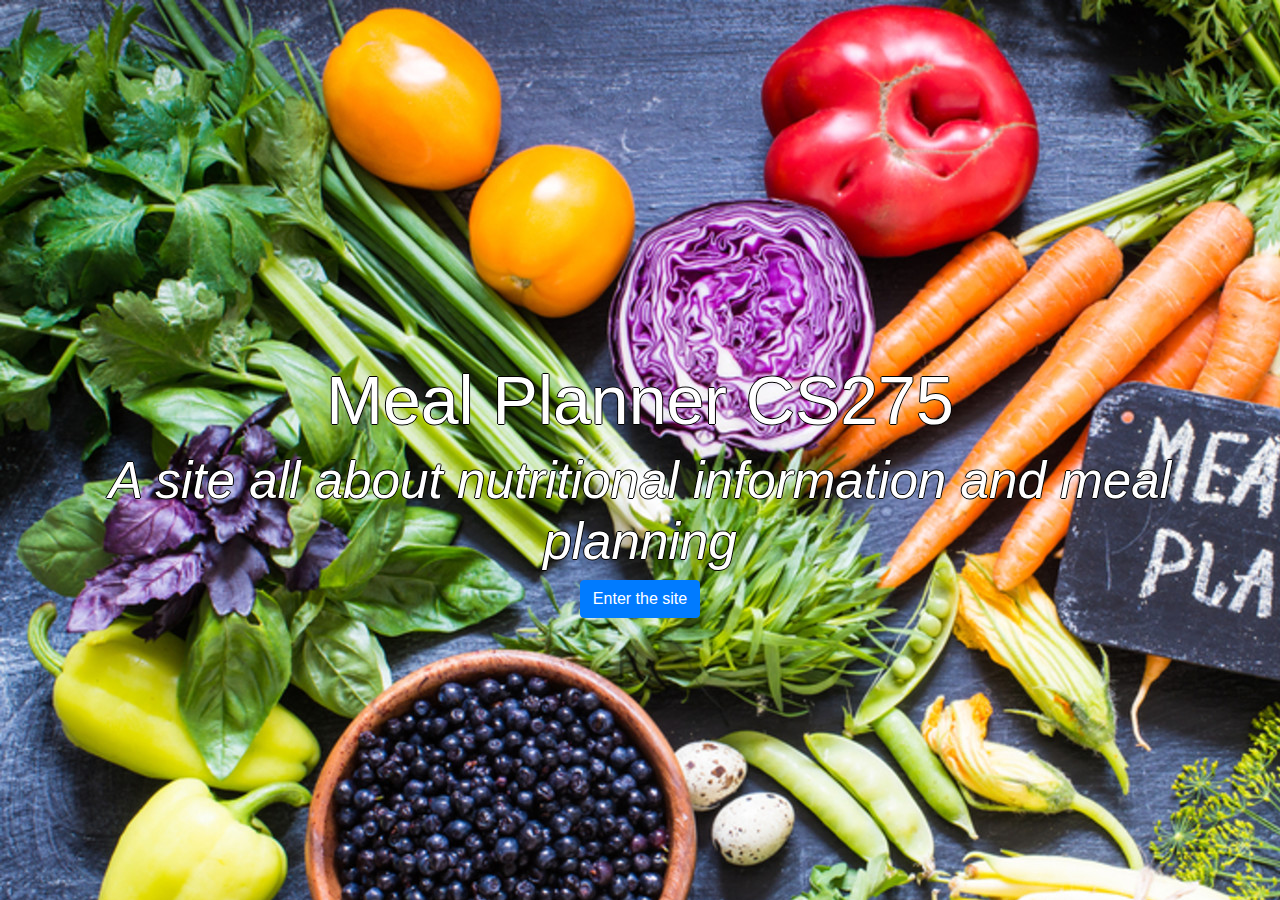
<file: index.html>
<!DOCTYPE html>
<html>
	<head>
		<Title>Meal Planner Launcher</Title>
		<meta charset="utf-8">
		<link rel="stylesheet" href="https://maxcdn.bootstrapcdn.com/bootstrap/4.3.1/css/bootstrap.min.css">
	 <style>
		.container-fluid {
			position: absolute;
			top: 40%;
			color: #fff;
		}
		body {
			background-image: url("img/background.jpg");
		}
		h1 {
		text-shadow: -1px 0 black, 0 1px black, 1px 0 black, 0 -1px black;
		font-size: 425%;
		}
		h3 {
		text-shadow: -1px 0 black, 0 1px black, 1px 0 black, 0 -1px black;
		font-size: 320%;
		}
	</style>
	</head>
	<body>
		<header>
			<div class="container-fluid bg-1 text-center">
				<h1 class="text-white">Meal Planner CS275</h1>
				<h3 class="text-white"><em>A site all about nutritional information and meal planning</em></h3>
				<a class="btn btn-primary btn-xl" href="home.html">Enter the site</a>
			</div>

		</header>
	</body>
</html>
</file>
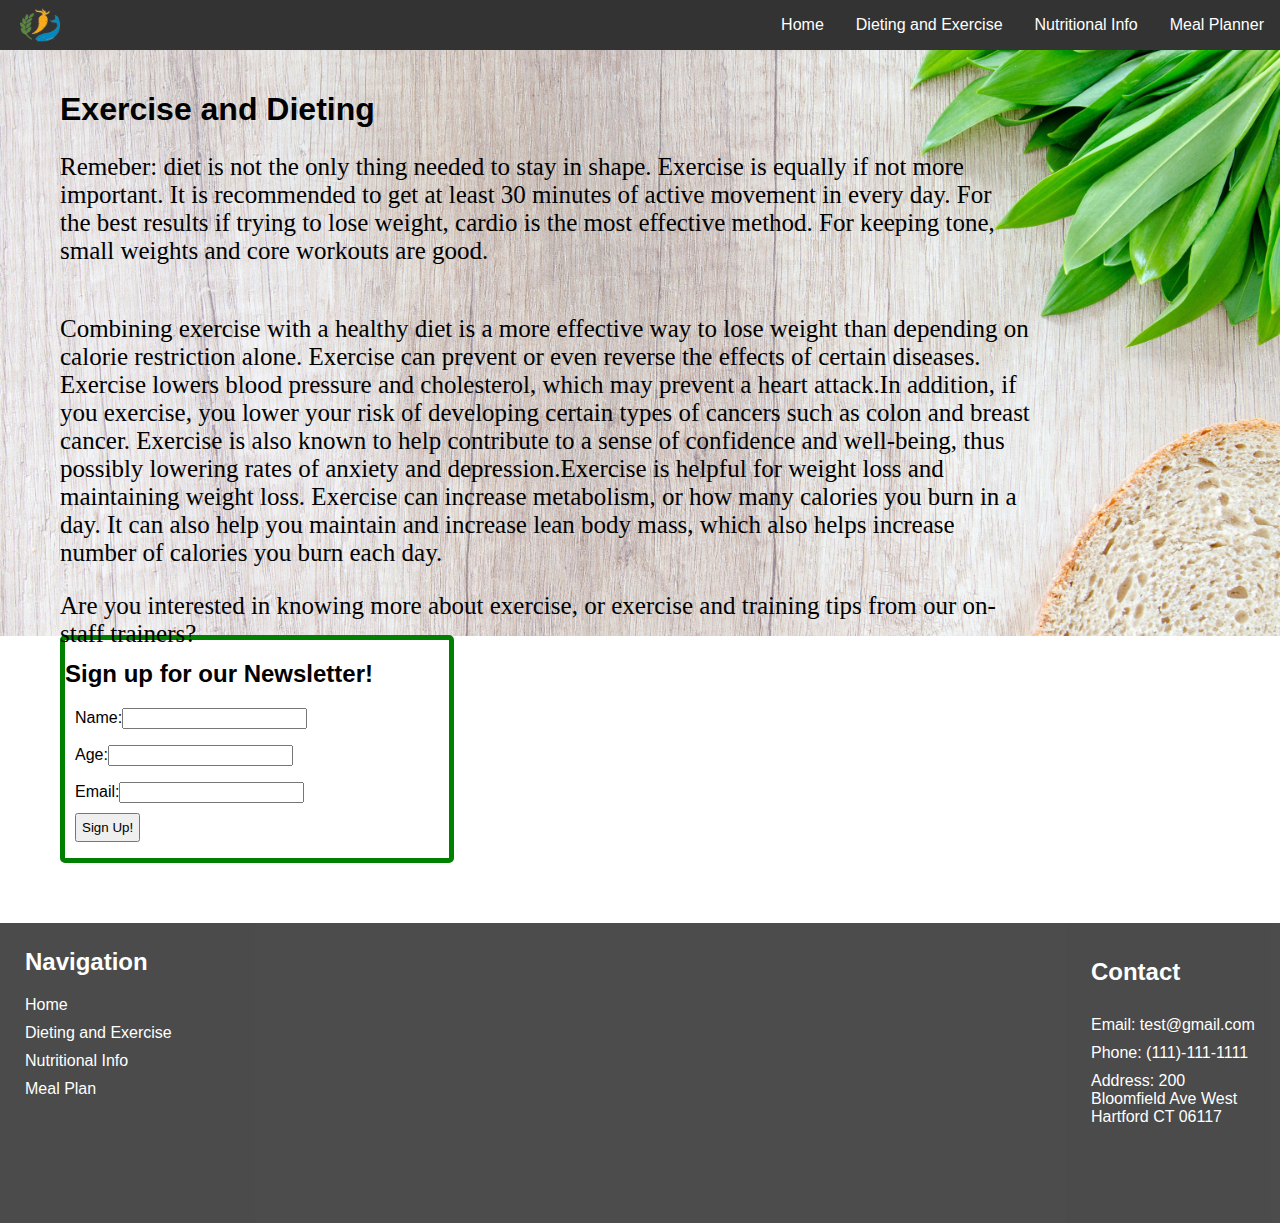
<file: dietandexercise.html>
<!DOCTYPE html>
<html lang="en">
	<head>
		<title>Dieting and Exercise</title>

	   <link rel="stylesheet" type="text/css" href="css/style.css">
		<script>
		function validate()
		{
			if (/^[0-9]+$/.test(newsletterSignup.newsletterAge.value))
			{
				if (/^[A-Za-z\s]+$/.test(newsletterSignup.newsletterName.value))
				{
					if (/^\w+([\.-]?\w+)*@\w+([\.-]?\w+)*(\.\w{2,3})+$/.test(newsletterSignup.newsletterEmail.value))
					{
						alert("Hi " + newsletterSignup.newsletterName.value + " age " + newsletterSignup.newsletterAge.value + "! Your email: " + newsletterSignup.newsletterEmail.value + " has been added to our mailing list!");
						newsletterSignup.reset();
						return true;
					}
					else
					{
						alert("That email address is invalid! Please re-enter.");
						return false;
					}
				}
				else
				{
						alert("That name is invalid! Please re-enter.");
						return false;
				}
			}
			else
			{
				alert("That age is invalid! Please re-enter.");
				return false;
			}
		}
		</script>
	</head>
	<body>
		<header>
			<nav>
				<a href="home.html"><img class="logo" src="img/logo.png" alt="logo"></a>
				<ul class="navList">
					<li class="listItem"><a href="home.html">Home</a></li>
					<li class="listItem"><a href="dietandexercise.html">Dieting and     Exercise</a></li>
					<li class="listItem"><a href="nutrition.html">Nutritional Info</a></li>
					<li class="listItem"><a href="meal.html">Meal Planner</a></li>
				</ul>
			</nav>
		</header>
		<main>
			<img src="img/hero1.jpg" alt="Hero" style="width: 100%; position: absolute; z-index: -1;">
			<div id="exerciseCalculator">
				<h1>Exercise and Dieting</h1>
				<p style="max-width: 80%; font-size: 25px; font-family: Times;">Remeber: diet is not the only thing needed to stay in shape. Exercise is equally if not more important. It is recommended to get at least 30 minutes of active movement in every day. For the best results if trying to lose weight, cardio is the most effective method. For keeping tone, small weights and core workouts are good.</p>
			</div>
			<div id="info">
				<p style="max-width: 80%; font-size: 25px; font-family: Times;">Combining exercise with a healthy diet is a more effective way to lose weight than depending on calorie restriction alone. Exercise can prevent or even reverse the effects of certain diseases. Exercise lowers blood pressure and cholesterol, which may prevent a heart attack.In addition, if you exercise, you lower your risk of developing certain types of cancers such as colon and breast cancer. Exercise is also known to help contribute to a sense of confidence and well-being, thus possibly lowering rates of anxiety and depression.Exercise is helpful for weight loss and maintaining weight loss. Exercise can increase metabolism, or how many calories you burn in a day. It can also help you maintain and increase lean body mass, which also helps increase number of calories you burn each day.</p>
				<p style="max-width: 80%; font-size: 25px; font-family: Times;">Are you interested in knowing more about exercise, or exercise and training tips from our on-staff trainers?
			</div>
			<div id="formDiv">
				<h2>Sign up for our Newsletter!</h2>
				<form id="newsletterSignup">
					<div style="margin: 10px;">
						<p>Name:<input type="text" id="newsletterName">
						<p>Age:<input type="number" id="newsletterAge">
						<p>Email:<input type="text" id="newsletterEmail"><br>
						<button type="button" onclick="validate()" style="padding: 5px; margin-top: 10px;">Sign Up!</button>
					</div>
				</form>
			</div>
		</main>
		<footer class="footer1">
       <div class="footerDiv1">
          <ul>
             <li><h2 class="footerTitle">Navigation</h2></li>
             <li class="footerItem"><a href="home.html">Home</a></li>
             <li class="footerItem"><a href="dietandexercise.html">Dieting and Exercise</a></li>
             <li class="footerItem"><a href="nutrition.html">Nutritional Info</a></li>
             <li class="footerItem"><a href="meal.html">Meal Plan</a></li>
          </ul>
       </div>
       <div class="footerDiv2">
          <ul>
             <li class="footerTitle footerTitle1"><h2>Contact</h2></li>
             <li class="footerItem"><a href="#">Email: test@gmail.com</a></li>
             <li class="footerItem"><a href="#">Phone: (111)-111-1111</a></li>
             <li class="footerItem"><a href="#">Address: 200 Bloomfield Ave West Hartford CT 06117</a></li>
          </ul>
       </div>
    </footer>
</body>
</html>
</file>
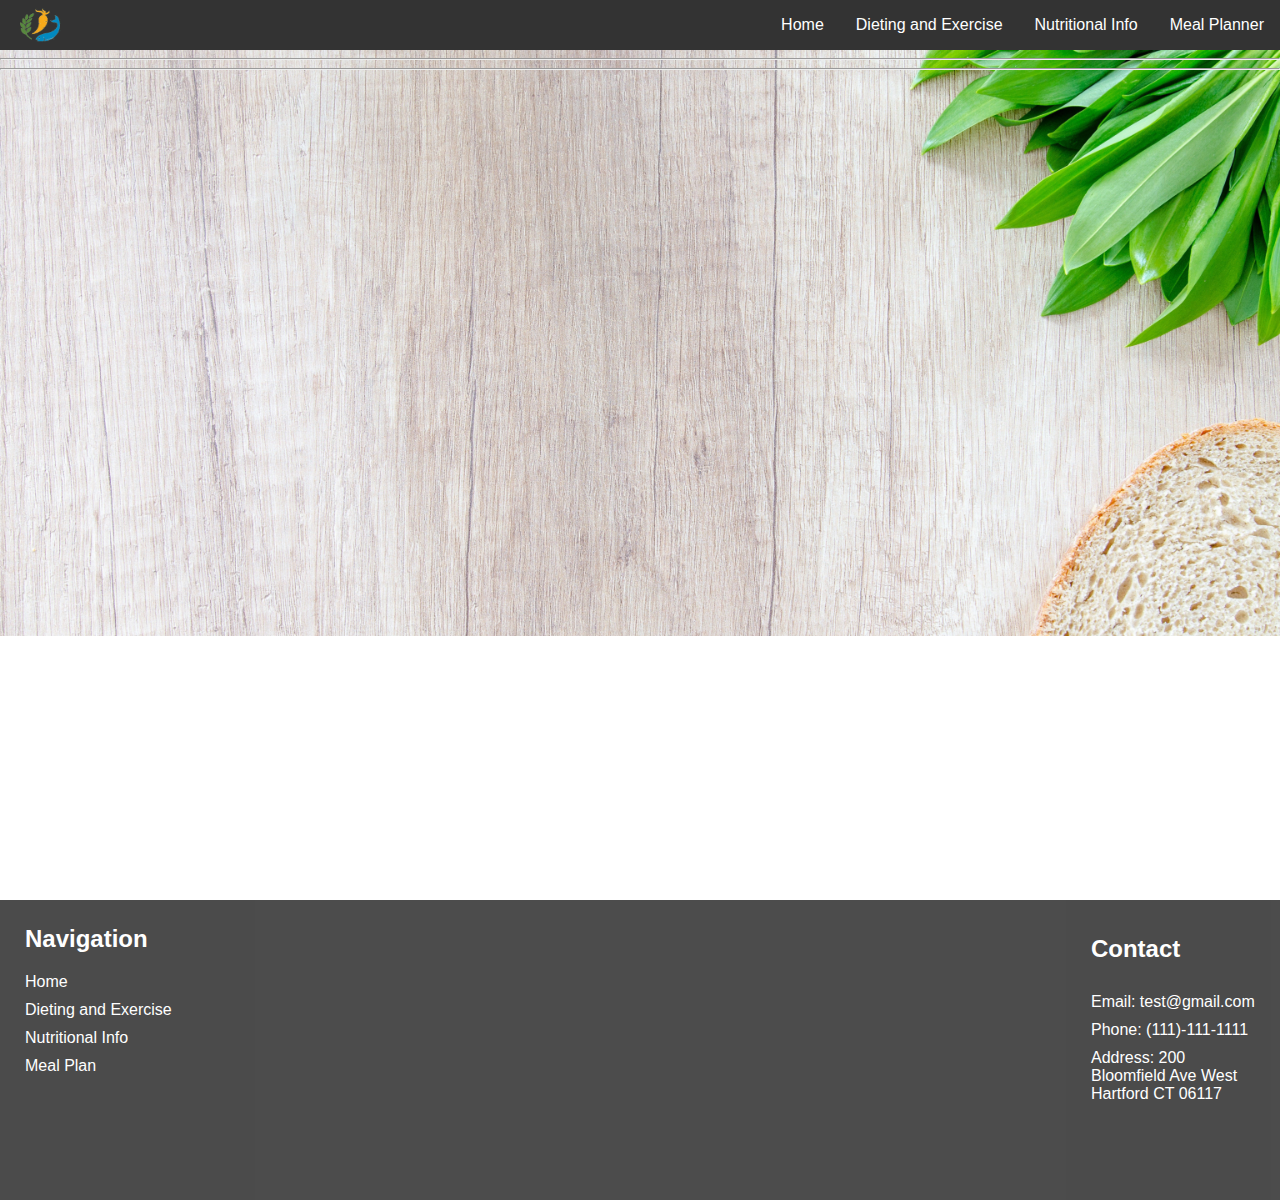
<file: fgf.html>
<!DOCTYPE html>
<html>
  <head>
    <title>Meal Planner</title>
    <meta charset="utf-8" />
    <link rel="stylesheet" type="text/css" href="css/style.css" />
    <script>
      function calculate() {
        var fullname = document.getElementById("name").value;
        var gender = "";
        var age = document.getElementById("age").value;
        var activelevel = "";
        var calories = 0;
        var windowObjectReference;

        if (/^[A-Za-z\s]+$/.test(document.getElementById("name").value)) {
          if (document.getElementById("male").checked == true) {
            gender = "Male";
          } else if (document.getElementById("female").checked == true) {
            gender = "Female";
          }

          if (document.getElementById("sedentary").selected == true) {
            activelevel = "Sedentary";
          } else if (
            document.getElementById("moderately-active").selected == true
          ) {
            activelevel = "Moderately Active";
          } else if (document.getElementById("active").selected == true) {
            activelevel = "Active";
          }

          if (
            gender == "Female" &&
            age >= 2 && age <= 3 &&
            activelevel == "Sedentary"
          ) {
            calories = 1000;
          } else if (
            gender == "Female" &&
            age >= 4 && age <= 8 &&
            activelevel == "Sedentary"
          ) {
            calories = 1200;
          } else if (
            (gender == "Female" &&
              age >= 9 && age <= 13 &&
              activelevel == "Sedentary") ||
            (gender == "Female" && age >= 51 && activelevel == "Sedentary")
          ) {
            calories = 1600;
          } else if (
            (gender == "Female" &&
              age >= 14 && age <= 18 &&
              activelevel == "Sedentary") ||
            (gender == "Female" &&
              age >= 31 && age <= 50 &&
              activelevel == "Sedentary") ||
            (gender == "Female" &&
              age >= 51 &&
              activelevel == "Moderately Active") ||
            (gender == "Male" &&
              age >= 14 && age <= 18 &&
              activelevel == "Sedentary")
          ) {
            calories = 1800;
          } else if (
            (gender == "Female" &&
              age >= 14 && age <= 18 &&
              activelevel == "Moderately Active") ||
            (gender == "Female" &&
              age >= 19 && age <= 30 &&
              activelevel == "Sedentary") ||
            (gender == "Female" &&
              age >= 31 && age <= 50 &&
              activelevel == "Moderately Active") ||
            (gender == "Male" && age >= 51 && activelevel == "Sedentary")
          ) {
            calories = 2000;
          } else if (
            (gender == "Female" &&
              age >= 31 && age <= 50 &&
              activelevel == "Active") ||
            (gender == "Male" &&
              age >= 14 && age <= 18 &&
              activelevel == "Sedentary") ||
            (gender == "Male" &&
              age >= 31 && age <= 50 &&
              activelevel == "Sedentary")
          ) {
            calories = 2200;
          } else if (
            (gender == "Female" &&
              age >= 14 && age <= 18 &&
              activelevel == "Active") ||
            (gender == "Female" &&
              age >= 19 && age <= 30 &&
              activelevel == "Active") ||
            (gender == "Male" &&
              age >= 19 && age <= 30 &&
              activelevel == "Sedentary")
          ) {
            calories = 2400;
          } else if (
            (gender == "Male" &&
              age >= 9 && age <= 13 &&
              activelevel == "Active") ||
            (gender == "Male" &&
              age >= 31 && age <= 50 &&
              activelevel == "Moderately Active")
          ) {
            calories = 2600;
          } else if (
            (gender == "Male" &&
              age >= 14 && age <= 30 &&
              activelevel == "Moderately Active") ||
            (gender == "Male" && age > 50 && activelevel == "Active")
          ) {
            calories = 2800;
          } else if (
            gender == "Male" &&
            age >= 19 && age <= 50 &&
            activelevel == "Active"
          ) {
            calories = 3000;
          } else if (
            gender == "Male" &&
            age >= 14 && age <= 18 &&
            activelevel == "Active"
          ) {
            calories = 3200;
          }

          if (calories == 1000) {
          } else if (calories == 1200) {
            document.write(
              "<table style='background-color: #ddeeff; border: solid 1px black;'><tr style='border: solid 1px black;'><td style='border: solid 1px black;'>Name: </td><td style='border: solid 1px black;'>" +
                fullname +
                "</td></tr>" +
                "<tr style='border: solid 1px black;'><td style='border: solid 1px black;'>Gender: </td><td style='border: solid 1px black;'>" +
                gender +
                "</td></tr>" +
                "<tr style='border: solid 1px black;'><td style='border: solid 1px black;'>Age: </td><td style='border: solid 1px black;'>" +
                age +
                "</td></tr>" +
                "<tr style='border: solid 1px black;'><td style='border: solid 1px black;'>Active Level: </td><td style='border: solid 1px black;'>" +
                activelevel +
                "</td></tr>" +
                "<tr style='border: solid 1px black;'><td style='border: solid 1px black;'>Calories Needed: </td><td style='border: solid 1px black;'>" +
                calories +
                "</td></tr>"
            );
          } else if (calories == 1400) {
            document.write(
              "<table style='background-color: #ddeeff; border: solid 1px black;'><tr style='border: solid 1px black;'><td style='border: solid 1px black;'>Name: </td><td style='border: solid 1px black;'>" +
                fullname +
                "</td></tr>" +
                "<tr style='border: solid 1px black;'><td style='border: solid 1px black;'>Gender: </td><td style='border: solid 1px black;'>" +
                gender +
                "</td></tr>" +
                "<tr style='border: solid 1px black;'><td style='border: solid 1px black;'>Age: </td><td style='border: solid 1px black;'>" +
                age +
                "</td></tr>" +
                "<tr style='border: solid 1px black;'><td style='border: solid 1px black;'>Active Level: </td><td style='border: solid 1px black;'>" +
                activelevel +
                "</td></tr>" +
                "<tr style='border: solid 1px black;'><td style='border: solid 1px black;'>Calories Needed: </td><td style='border: solid 1px black;'>" +
                calories +
                "</td></tr>"
            );
          } else if (calories == 1600) {
            document.write(
              "<table style='background-color: #ddeeff; border: solid 1px black;'><tr style='border: solid 1px black;'><td style='border: solid 1px black;'>Name: </td><td style='border: solid 1px black;'>" +
                fullname +
                "</td></tr>" +
                "<tr style='border: solid 1px black;'><td style='border: solid 1px black;'>Gender: </td><td style='border: solid 1px black;'>" +
                gender +
                "</td></tr>" +
                "<tr style='border: solid 1px black;'><td style='border: solid 1px black;'>Age: </td><td style='border: solid 1px black;'>" +
                age +
                "</td></tr>" +
                "<tr style='border: solid 1px black;'><td style='border: solid 1px black;'>Active Level: </td><td style='border: solid 1px black;'>" +
                activelevel +
                "</td></tr>" +
                "<tr style='border: solid 1px black;'><td style='border: solid 1px black;'>Calories Needed: </td><td style='border: solid 1px black;'>" +
                calories +
                "</td></tr>"
            );
          } else if (calories == 1800) {
            document.write(
              "<table style='background-color: #ddeeff; border: solid 1px black;'><tr style='border: solid 1px black;'><td style='border: solid 1px black;'>Name: </td><td style='border: solid 1px black;'>" +
                fullname +
                "</td></tr>" +
                "<tr style='border: solid 1px black;'><td style='border: solid 1px black;'>Gender: </td><td style='border: solid 1px black;'>" +
                gender +
                "</td></tr>" +
                "<tr style='border: solid 1px black;'><td style='border: solid 1px black;'>Age: </td><td style='border: solid 1px black;'>" +
                age +
                "</td></tr>" +
                "<tr style='border: solid 1px black;'><td style='border: solid 1px black;'>Active Level: </td><td style='border: solid 1px black;'>" +
                activelevel +
                "</td></tr>" +
                "<tr style='border: solid 1px black;'><td style='border: solid 1px black;'>Calories Needed: </td><td style='border: solid 1px black;'>" +
                calories +
                "</td></tr>"
            );
          } else if (calories == 2000) {
            document.write(
              "<table style='background-color: #ddeeff; border: solid 1px black;'><tr style='border: solid 1px black;'><td style='border: solid 1px black;'>Name: </td><td style='border: solid 1px black;'>" +
                fullname +
                "</td></tr>" +
                "<tr style='border: solid 1px black;'><td style='border: solid 1px black;'>Gender: </td><td style='border: solid 1px black;'>" +
                gender +
                "</td></tr>" +
                "<tr style='border: solid 1px black;'><td style='border: solid 1px black;'>Age: </td><td style='border: solid 1px black;'>" +
                age +
                "</td></tr>" +
                "<tr style='border: solid 1px black;'><td style='border: solid 1px black;'>Active Level: </td><td style='border: solid 1px black;'>" +
                activelevel +
                "</td></tr>" +
                "<tr style='border: solid 1px black;'><td style='border: solid 1px black;'>Calories Needed: </td><td style='border: solid 1px black;'>" +
                calories +
                "</td></tr>"
            );
          } else if (calories == 2200) {
            document.write(
              "<table style='background-color: #ddeeff; border: solid 1px black;'><tr style='border: solid 1px black;'><td style='border: solid 1px black;'>Name: </td><td style='border: solid 1px black;'>" +
                fullname +
                "</td></tr>" +
                "<tr style='border: solid 1px black;'><td style='border: solid 1px black;'>Gender: </td><td style='border: solid 1px black;'>" +
                gender +
                "</td></tr>" +
                "<tr style='border: solid 1px black;'><td style='border: solid 1px black;'>Age: </td><td style='border: solid 1px black;'>" +
                age +
                "</td></tr>" +
                "<tr style='border: solid 1px black;'><td style='border: solid 1px black;'>Active Level: </td><td style='border: solid 1px black;'>" +
                activelevel +
                "</td></tr>" +
                "<tr style='border: solid 1px black;'><td style='border: solid 1px black;'>Calories Needed: </td><td style='border: solid 1px black;'>" +
                calories +
                "</td></tr>"
            );
          } else if (calories == 2400) {
            document.write(
              "<table style='background-color: #ddeeff; border: solid 1px black;'><tr style='border: solid 1px black;'><td style='border: solid 1px black;'>Name: </td><td style='border: solid 1px black;'>" +
                fullname +
                "</td></tr>" +
                "<tr style='border: solid 1px black;'><td style='border: solid 1px black;'>Gender: </td><td style='border: solid 1px black;'>" +
                gender +
                "</td></tr>" +
                "<tr style='border: solid 1px black;'><td style='border: solid 1px black;'>Age: </td><td style='border: solid 1px black;'>" +
                age +
                "</td></tr>" +
                "<tr style='border: solid 1px black;'><td style='border: solid 1px black;'>Active Level: </td><td style='border: solid 1px black;'>" +
                activelevel +
                "</td></tr>" +
                "<tr style='border: solid 1px black;'><td style='border: solid 1px black;'>Calories Needed: </td><td style='border: solid 1px black;'>" +
                calories +
                "</td></tr>"
            );
          } else if (calories == 2600) {
            document.write(
              "<table style='background-color: #ddeeff; border: solid 1px black;'><tr style='border: solid 1px black;'><td style='border: solid 1px black;'>Name: </td><td style='border: solid 1px black;'>" +
                fullname +
                "</td></tr>" +
                "<tr style='border: solid 1px black;'><td style='border: solid 1px black;'>Gender: </td><td style='border: solid 1px black;'>" +
                gender +
                "</td></tr>" +
                "<tr style='border: solid 1px black;'><td style='border: solid 1px black;'>Age: </td><td style='border: solid 1px black;'>" +
                age +
                "</td></tr>" +
                "<tr style='border: solid 1px black;'><td style='border: solid 1px black;'>Active Level: </td><td style='border: solid 1px black;'>" +
                activelevel +
                "</td></tr>" +
                "<tr style='border: solid 1px black;'><td style='border: solid 1px black;'>Calories Needed: </td><td style='border: solid 1px black;'>" +
                calories +
                "</td></tr>"
            );
          } else if (calories == 2800) {
            document.write(
              "<table style='background-color: #ddeeff; border: solid 1px black;'><tr style='border: solid 1px black;'><td style='border: solid 1px black;'>Name: </td><td style='border: solid 1px black;'>" +
                fullname +
                "</td></tr>" +
                "<tr style='border: solid 1px black;'><td style='border: solid 1px black;'>Gender: </td><td style='border: solid 1px black;'>" +
                gender +
                "</td></tr>" +
                "<tr style='border: solid 1px black;'><td style='border: solid 1px black;'>Age: </td><td style='border: solid 1px black;'>" +
                age +
                "</td></tr>" +
                "<tr style='border: solid 1px black;'><td style='border: solid 1px black;'>Active Level: </td><td style='border: solid 1px black;'>" +
                activelevel +
                "</td></tr>" +
                "<tr style='border: solid 1px black;'><td style='border: solid 1px black;'>Calories Needed: </td><td style='border: solid 1px black;'>" +
                calories +
                "</td></tr>"
            );
          } else if (calories == 3000) {
            document.write(
              "<table style='background-color: #ddeeff; border: solid 1px black;'><tr style='border: solid 1px black;'><td style='border: solid 1px black;'>Name: </td><td style='border: solid 1px black;'>" +
                fullname +
                "</td></tr>" +
                "<tr style='border: solid 1px black;'><td style='border: solid 1px black;'>Gender: </td><td style='border: solid 1px black;'>" +
                gender +
                "</td></tr>" +
                "<tr style='border: solid 1px black;'><td style='border: solid 1px black;'>Age: </td><td style='border: solid 1px black;'>" +
                age +
                "</td></tr>" +
                "<tr style='border: solid 1px black;'><td style='border: solid 1px black;'>Active Level: </td><td style='border: solid 1px black;'>" +
                activelevel +
                "</td></tr>" +
                "<tr style='border: solid 1px black;'><td style='border: solid 1px black;'>Calories Needed: </td><td style='border: solid 1px black;'>" +
                calories +
                "</td></tr>"
            );
          } else if (calories == 3200) {
            document.write(
              "<table style='background-color: #ddeeff; border: solid 1px black;'><tr style='border: solid 1px black;'><td style='border: solid 1px black;'>Name: </td><td style='border: solid 1px black;'>" +
                fullname +
                "</td></tr>" +
                "<tr style='border: solid 1px black;'><td style='border: solid 1px black;'>Gender: </td><td style='border: solid 1px black;'>" +
                gender +
                "</td></tr>" +
                "<tr style='border: solid 1px black;'><td style='border: solid 1px black;'>Age: </td><td style='border: solid 1px black;'>" +
                age +
                "</td></tr>" +
                "<tr style='border: solid 1px black;'><td style='border: solid 1px black;'>Active Level: </td><td style='border: solid 1px black;'>" +
                activelevel +
                "</td></tr>" +
                "<tr style='border: solid 1px black;'><td style='border: solid 1px black;'>Calories Needed: </td><td style='border: solid 1px black;'>" +
                calories +
                "</td></tr>"
            );
          }

          // alert(fullname + " " + gender + " " + age + " " + activelevel + " " + calories);
        } else {
          alert("Invalid name! Please re-enter name and try again.");
        }
      }
    </script>
  </head>
  <body style="margin: 0; padding: 0;">
    <header>
      <nav>
        <a href="home.html"
          ><img class="logo" src="img/logo.png" alt="logo"
        /></a>
        <ul class="navList">
          <li class="listItem"><a href="home.html">Home</a></li>
          <li class="listItem">
            <a href="dietandexercise.html">Dieting and Exercise</a>
          </li>
          <li class="listItem">
            <a href="nutrition.html">Nutritional Info</a>
          </li>
          <li class="listItem"><a href="meal.html">Meal Planner</a></li>
        </ul>
      </nav>
    </header>
    <main>
      <img
        src="img/hero1.jpg"
        alt="Hero"
        style="width: 100%; position: absolute; z-index: -1;"
      />
      <hr />

      <hr />
    </main>
    <footer class="footer1">
      <div class="footerDiv1">
        <ul>
          <li><h2 class="footerTitle">Navigation</h2></li>
          <li class="footerItem"><a href="home.html">Home</a></li>
          <li class="footerItem">
            <a href="dietandexercise.html">Dieting and Exercise</a>
          </li>
          <li class="footerItem">
            <a href="nutrition.html">Nutritional Info</a>
          </li>
          <li class="footerItem"><a href="meal.html">Meal Plan</a></li>
        </ul>
      </div>
      <div class="footerDiv2">
        <ul>
          <li class="footerTitle footerTitle1"><h2>Contact</h2></li>
          <li class="footerItem"><a href="#">Email: test@gmail.com</a></li>
          <li class="footerItem"><a href="#">Phone: (111)-111-1111</a></li>
          <li class="footerItem">
            <a href="#">Address: 200 Bloomfield Ave West Hartford CT 06117</a>
          </li>
        </ul>
      </div>
    </footer>
  </body>
</html>
</file>
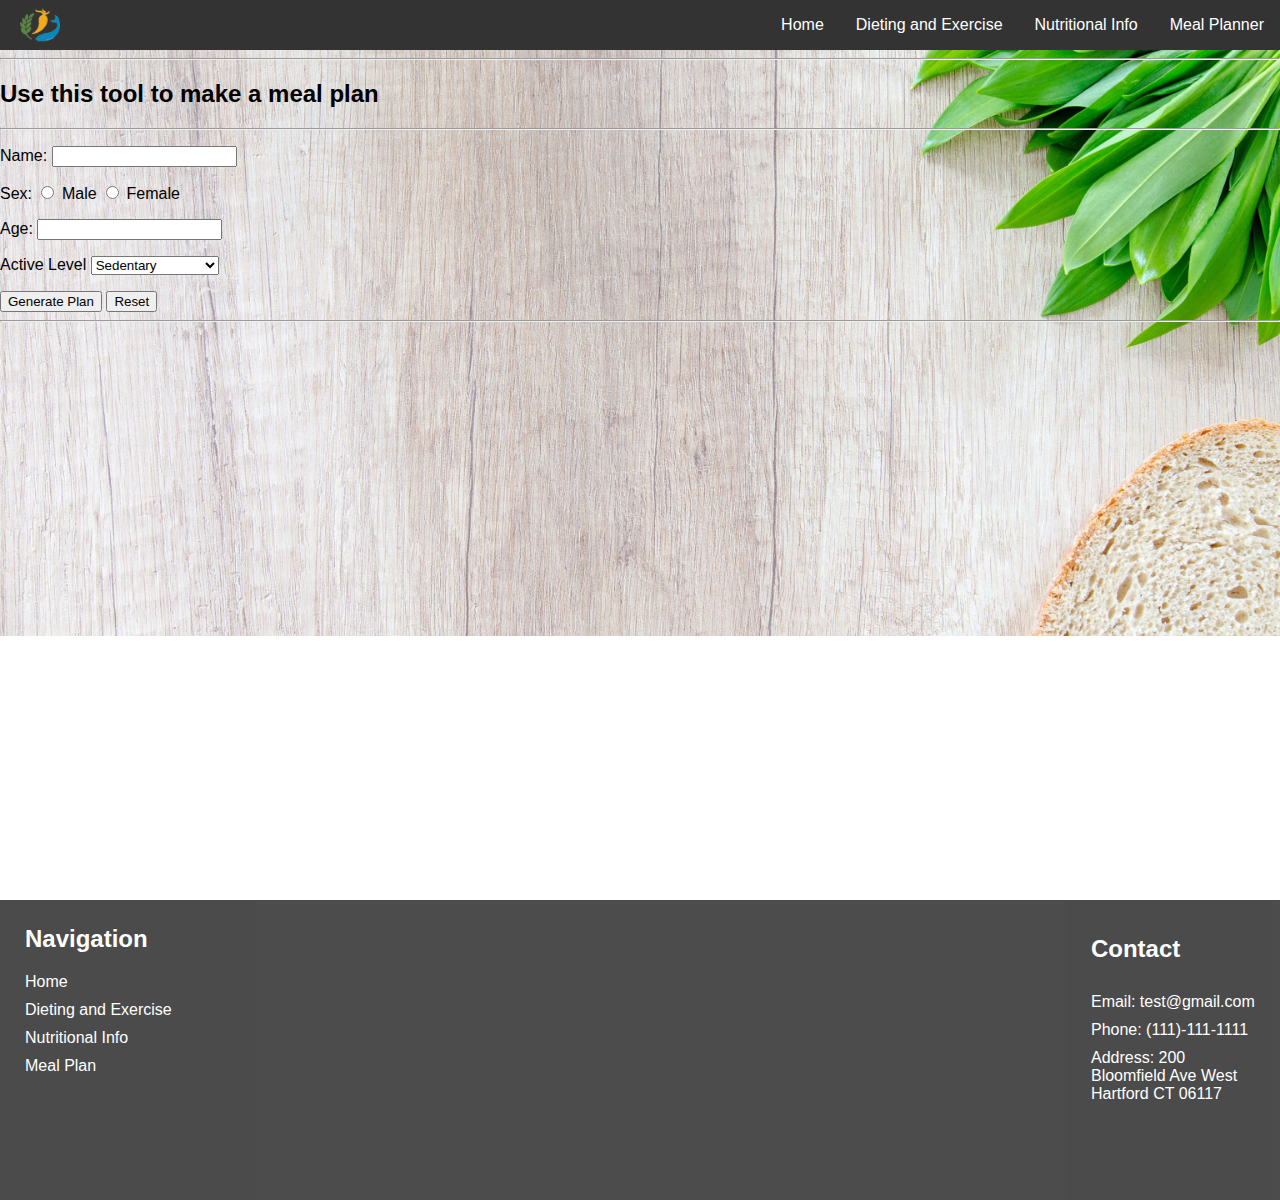
<file: meal.html>
<!DOCTYPE html>
<html>
	<head>
		<title>Meal Planner</title>
		<meta charset="utf-8">
		<link rel="stylesheet" type="text/css" href="css/style.css">
		<script type="text/javascript" src="main.js"></script>
	</head>
	<body style="margin: 0; padding: 0;">
		<header>
			<nav>
				<a href="home.html"><img class="logo" src="img/logo.png" alt="logo"></a>
				<ul class="navList">
					<li class="listItem"><a href="home.html">Home</a></li>
					<li class="listItem"><a href="dietandexercise.html">Dieting and Exercise</a></li>
					<li class="listItem"><a href="nutrition.html">Nutritional Info</a></li>
					<li class="listItem"><a href="meal.html">Meal Planner</a></li>
				</ul>
			</nav>
		</header>
		<main>
			<img src="img/hero1.jpg" alt="Hero" style="width: 100%; position: absolute; z-index: -1;">
			<hr>
			<h2>Use this tool to make a meal plan</h2>
			<hr>
				<p>Name:
					<input type="text" id="name">
				<p>Sex:
					<input type="radio" id="male"> Male
					<input type="radio" id="female"> Female
				<p>Age:
					<input type="number" id="age">
				<p>Active Level
					<select name="active-select">
						<option id="sedentary">Sedentary</option>
						<option id="moderately-active">Moderately Active</option>
						<option id="active">Active</option>
					</select>
				<div>
					<button onClick="calculate()">Generate Plan</button>
					<button onClick="resetVal()" value="">Reset</button>
				</div>
			<div id="plan">
			</div>
			<hr>
		</main>
		<footer class="footer1">
	      <div class="footerDiv1">
	         <ul>
	            <li><h2 class="footerTitle">Navigation</h2></li>
	            <li class="footerItem"><a href="home.html">Home</a></li>
	            <li class="footerItem"><a href="dietandexercise.html">Dieting and Exercise</a></li>
	            <li class="footerItem"><a href="nutrition.html">Nutritional Info</a></li>
	            <li class="footerItem"><a href="meal.html">Meal Plan</a></li>
	         </ul>
	      </div>
	      <div class="footerDiv2">
	         <ul>
	            <li class="footerTitle footerTitle1"><h2>Contact</h2></li>
	            <li class="footerItem"><a href="#">Email: test@gmail.com</a></li>
	            <li class="footerItem"><a href="#">Phone: (111)-111-1111</a></li>
	            <li class="footerItem"><a href="#">Address: 200 Bloomfield Ave West Hartford CT 06117</a></li>
	         </ul>
	      </div>
	   </footer>
	</body>

</html>
</file>
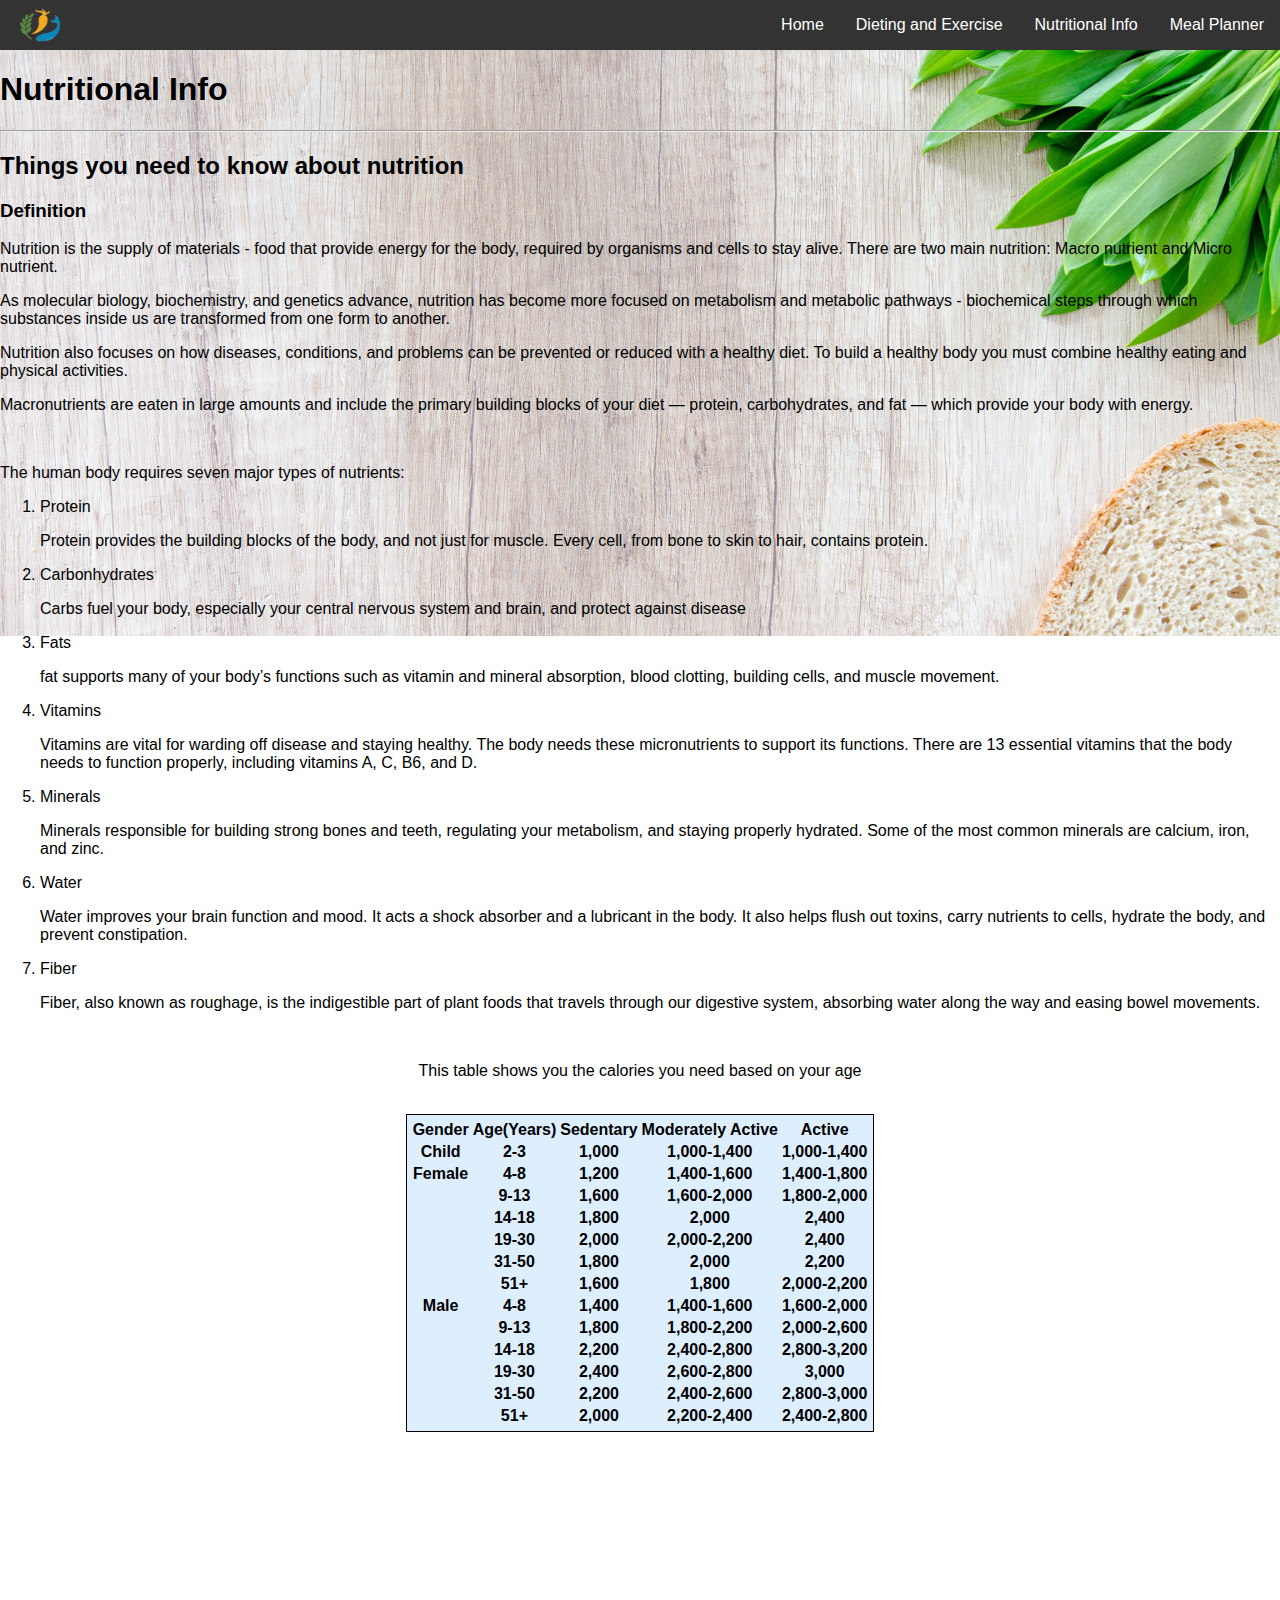
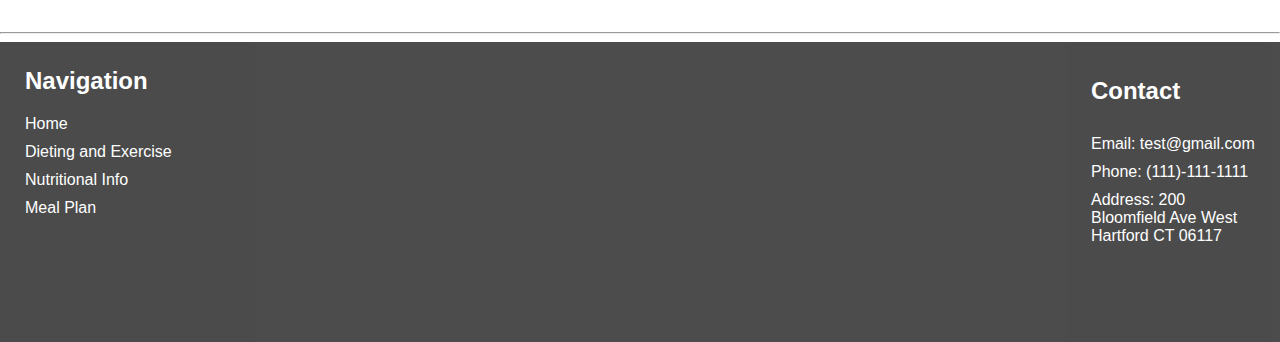
<file: nutrition.html>
<!--Xuan Thu Dao
	Nutrition information page for group project
	11/7/2019-->
<!DOCTYPE html>
<html>
	<head>
		<title>Nutrition</title>
		<meta charset="utf-8">
		<link rel="stylesheet" type="text/css" href="css/style.css">
	</head>
	<body>
		<header style="">
			<nav>
				<a href="home.html"><img class="logo" src="img/logo.png" alt="logo"></a>
				<ul class="navList">
					<li class="listItem"><a href="home.html">Home</a></li>
					<li class="listItem"><a href="dietandexercise.html">Dieting and     Exercise</a></li>
					<li class="listItem"><a href="nutrition.html">Nutritional Info</a></li>
					<li class="listItem"><a href="meal.html">Meal Planner</a></li>
				</ul>
			</nav>
		</header>
		<main>
			<img src="img/hero1.jpg" alt="Hero" style="width: 100%; position: absolute; z-index: -1;">
			<h1>Nutritional Info</h1>
			<hr>
			<h2>Things you need to know about nutrition</h2>
			<h3>Definition</h3>
			
			<p>Nutrition is the supply of materials - food that provide energy for the body, required by organisms and cells to stay alive. There are two main nutrition: Macro nutrient and Micro nutrient. </p>
			
			<p>As molecular biology, biochemistry, and genetics advance, nutrition has become more focused on metabolism and metabolic pathways - biochemical steps through which substances inside us are transformed from one form to another.</p>

			<p>Nutrition also focuses on how diseases, conditions, and problems can be prevented or reduced with a healthy diet.
			To build a healthy body you must combine healthy eating and physical activities.</p>
			
			<p>Macronutrients are eaten in large amounts and include the primary building blocks of your diet — protein, carbohydrates, and fat — which provide your body with energy.</p>
			<br>
			<p>The human body requires seven major types of nutrients:</p>
			<ol>
				<li>Protein
					<p>Protein provides the building blocks of the body, and not just for muscle. Every cell, from bone to skin to hair, contains protein.</p>
				</li>
				<li>Carbonhydrates
					<p>Carbs fuel your body, especially your central nervous system and brain, and protect against disease</p>
				</li>
				<li>Fats
					<p>fat supports many of your body’s functions such as vitamin and mineral absorption, blood clotting, building cells, and muscle movement.</p>
				</li>
				<li>Vitamins
					<p>Vitamins are vital for warding off disease and staying healthy. The body needs these micronutrients to support its functions. There are 13 essential vitamins that the body needs to function properly, including vitamins A, C, B6, and D.</p>
				</li>
				<li>Minerals
					<p>Minerals responsible for building strong bones and teeth, regulating your metabolism, and staying properly hydrated. Some of the most common minerals are calcium, iron, and zinc.</p>
				</li>
				<li>Water
					<p>Water improves your brain function and mood. It acts a shock absorber and a lubricant in the body. It also helps flush out toxins, carry nutrients to cells, hydrate the body, and prevent constipation.</p>
				</li>
				<li>Fiber
					<p>Fiber, also known as roughage, is the indigestible part of plant foods that travels through our digestive system, absorbing water along the way and easing bowel movements.</p>
				</li>
				
			</ol>
		<br>
		<p style="text-align:center;">This table shows you the calories you need based on your age</p>
		<br>
		<div class="table">
			<table>
				<tr>
					<th>Gender</th>
					<th>Age(Years)</th>
					<th>Sedentary</th>
					<th>Moderately Active</th>
					<th>Active</th>
				</tr>
				<tr>
					<th>Child</th>
					<th>2-3</th>
					<th>1,000</th>
					<th>1,000-1,400</th>
					<th>1,000-1,400</th>
				</tr>
				<tr>
					<th>Female</th>
					<th>4-8</th>
					<th>1,200</th>
					<th>1,400-1,600</th>
					<th>1,400-1,800</th>
				</tr>
				<tr>
					<th></th>
					<th>9-13</th>
					<th>1,600</th>
					<th>1,600-2,000</th>
					<th>1,800-2,000</th>
				</tr>
				<tr>
					<th></th>
					<th>14-18</th>
					<th>1,800</th>
					<th>2,000</th>
					<th>2,400</th>
				</tr>
				<tr>
					<th></th>
					<th>19-30</th>
					<th>2,000</th>
					<th>2,000-2,200</th>
					<th>2,400</th>
				</tr>
				<tr>
					<th></th>
					<th>31-50</th>
					<th>1,800</th>
					<th>2,000</th>
					<th>2,200</th>
				</tr>
				<tr>
					<th></th>
					<th>51+</th>
					<th>1,600</th>
					<th>1,800</th>
					<th>2,000-2,200</th>
				</tr>
				<tr>
					<th>Male</th>
					<th>4-8</th>
					<th>1,400</th>
					<th>1,400-1,600</th>
					<th>1,600-2,000</th>
				</tr>
				<tr>
					<th></th>
					<th>9-13</th>
					<th>1,800</th>
					<th>1,800-2,200</th>
					<th>2,000-2,600</th>
				</tr>
				<tr>
					<th></th>
					<th>14-18</th>
					<th>2,200</th>
					<th>2,400-2,800</th>
					<th>2,800-3,200</th>
				</tr>
				<tr>
					<th></th>
					<th>19-30</th>
					<th>2,400</th>
					<th>2,600-2,800</th>
					<th>3,000</th>
				</tr>
				<tr>
					<th></th>
					<th>31-50</th>
					<th>2,200</th>
					<th>2,400-2,600</th>
					<th>2,800-3,000</th>
				</tr>
				<tr>
					<th></th>
					<th>51+</th>
					<th>2,000</th>
					<th>2,200-2,400</th>
					<th>2,400-2,800</th>
				</tr>
			</table>
		</div>
		<hr>
		</main>
		<footer class="footer1">
	      <div class="footerDiv1">
	         <ul>
	            <li><h2 class="footerTitle">Navigation</h2></li>
	            <li class="footerItem"><a href="home.html">Home</a></li>
	            <li class="footerItem"><a href="dietandexercise.html">Dieting and Exercise</a></li>
	            <li class="footerItem"><a href="nutrition.html">Nutritional Info</a></li>
	            <li class="footerItem"><a href="meal.html">Meal Plan</a></li>
	         </ul>
	      </div>
	      <div class="footerDiv2">
	         <ul>
	            <li class="footerTitle footerTitle1"><h2>Contact</h2></li>
	            <li class="footerItem"><a href="#">Email: test@gmail.com</a></li>
	            <li class="footerItem"><a href="#">Phone: (111)-111-1111</a></li>
	            <li class="footerItem"><a href="#">Address: 200 Bloomfield Ave West Hartford CT 06117</a></li>
	         </ul>
	      </div>
	   </footer>
	</body>
</html>
</file>
<file: css/style.css>
html {
  overflow-x: hidden;
  height: 100%;
}

body {
  padding: 0;
  margin: 0 0 100px;
  min-height: 100%;
  display: flex;
  flex-direction: column;
  position: relative;
  font-family: "Helvetica Neue", Arial, sans-serif;
}

table, td, tr {
  border: 1px solid black;
  padding: 3px;
  background-color: #ddeeff;
}

.nav {
  list-style-type: none;
  margin: 0;
  padding: 0;
  overflow: hidden;
  background-color: #333;
}

.navItem {
  float: left;
}

.navItem a {
  display: block;
  color: white;
  text-align: center;
  padding: 16px;
  text-decoration: none;
}

.navItem a:hover {
  background-color: #111;
}

.homeHero {
  width: 100%;
  position: absolute;
  z-index: -1;
}

.homeButtonDiv {
  display: flex;
  flex-direction: row;
  justify-content: space-evenly;
  -ms-text-align: center;
  text-align: center;
  margin-top: 150px;
}

.homeh1,
.homeh2 {
  margin: 0;
  padding: 20px 0 0;
  text-align: center;
}

.homeh1 {
  padding-top: 20px;
  padding-bottom: 10px;
}

.homeButtonDiv1,
.homeButtonDiv2 {
  background-color: white;
  padding: 5px 15px 20px;
  border-radius: 7px;
  display: flex;
  flex-direction: column;
}

.homeButtonDiv1 a,
.homeButtonDiv2 a {
  background-color: #c8c8c8;
  text-decoration: none;
  border-radius: 7px;
  display: flex;
  flex-direction: column;
  color: white;
  padding: 13px 28px;
  text-align: center;
  font-size: 16px;
  margin: 15px 20px;
  transition-duration: 0.4s;
  border: 2px solid #555;
}

.homeButtonDiv1 a:hover,
.homeButtonDiv2 a:hover {
  background-color: #555;
  color: white;
}

.homeImgButton {
  align-self: center;
  width: 370px;
  padding: 5px 20px 20px;
}

.factsList {
  display: flex;
  justify-content: center;
  margin-bottom: 60px;
  font-size: 16px;
  font-weight: 600;
  text-align: center;
  list-style: none;
}

.factsList li {
  margin: 0 20px;
  text-transform: uppercase;
}

.factsDiv {
  background-color: #ffffffc4;
  margin: 0 390px 0 400px;
  border-radius: 15px;
  padding-bottom: 1000px;
  position: absolute;
  z-index: -1;
}

.img {
  width: 80px;
  height: 50px;
  float: left;
}

nav {
  width: 100%;
  background-color: #333;
}

.navList {
  list-style-type: none;
  margin: 0;
  padding: 0;
  overflow: hidden;
  display: flex;
  justify-content: end;
}

.logo {
  width: 80px;
  height: 50px;
  float: left;
}

.listItem {
  float: left;
}

.listItem a {
  display: block;
  color: white;
  text-align: center;
  padding: 16px;
  text-decoration: none;
}

li a:hover {
  background-color: #111;
}

.table {
  justify-content: center;
  display: flex;
  margin-bottom: 200px;
}

#exerciseCalculator {
  padding: 20px;
  height: 200px;
  padding-left: 60px;
}

#info {
  padding-left: 60px;
  height: 200px;
}

footer {
  position: absolute;
  display: flex;
  width: 100%;
  height: 300px;
  margin-bottom: -300px;
  bottom: -135px;
}

footer div {
  opacity: 0.7;
  background-color: black;
  width: 100%;
}

footer ul {
  display: flex;
  flex-direction: column;
  padding: 0;
  margin: 10px 20px;
}

.footerTitle {
  margin: 10px 0;
  color: white;
}

footer li {
  padding: 5px;
  list-style: none;
}

footer a {
  text-decoration: none;
  color: white;
}

.footer1 {
  bottom: 0;
}

.footerTitle1 {
  margin: 0;
}

.footerDiv1 {
  width: 498%;
}

#formDiv {
  margin: 120px 60px 60px;
  width: 30%;
  float: left;
  border: 5px green solid;
  border-radius: 5px;
}
</file>
